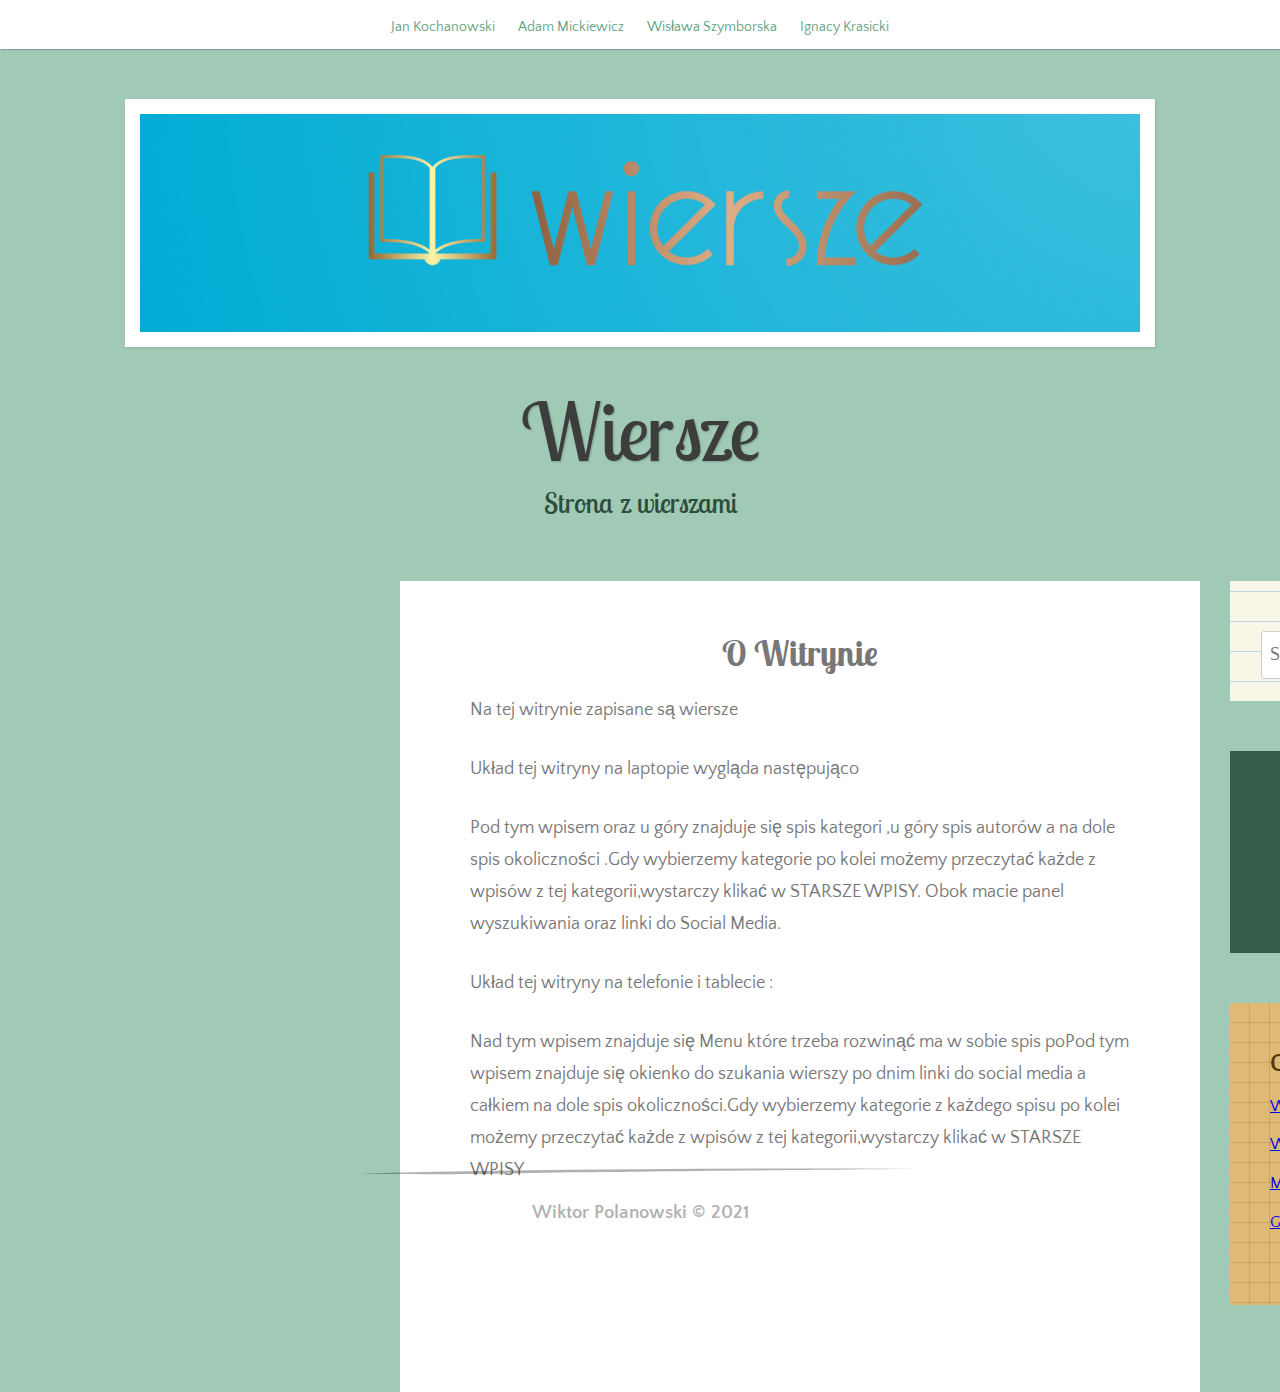
<file: index.html>
<!DOCTYPE html>
<html>

<head>
    <meta http-equiv="content-language" content="pl" />
    <meta http-equiv="Content-Type" content="text/html; charset=UTF-8" />
    <meta name="robots" content="index, follow" />
    <meta name="author" content="Wiktor Polanowski" />
    <meta name="description" content="Wiersze" />
    <meta name="title" content="Strona z wierszami" />
    <link href="styles.css" rel="stylesheet" type="text/css" />
    <link rel="preconnect" href="https://fonts.gstatic.com">
    <link href="https://fonts.googleapis.com/css2?family=Lobster+Two&display=swap" rel="stylesheet">
    <link rel="preconnect" href="https://fonts.gstatic.com">
    <link href="https://fonts.googleapis.com/css2?family=Quattrocento+Sans&display=swap" rel="stylesheet">
</head>

<body>
    <div id="kontener">
        <div id=menugorne>
            <ul>
                <li><a href="jan-kochanowski.html">Jan Kochanowski</a></li>
                <li><a href="adam-mickiewicz.html">Adam Mickiewicz</a></li>
                <li><a href="wislawa-szymborska.html">Wisława Szymborska</a></li>
                <li><a href="ignacy-krasicki.html">Ignacy Krasicki</a></li>
            </ul>
        </div>
        <div id="obramowanie">
            <a href="index.html"><div id="logo">
                <img src="logo.png">
            </a>
        </div>
        </div>
        <p id="site-title">
            <a href="index.html">Wiersze</a>
        </p>
        <p id="site-description">Strona z wierszami</p>
        <div id="wrap">
            <div id="content">
                <header id="entry-header">
                    <h1 id="entry-title">O Witrynie</h1>
                </header>
                <div id="entry-content">
                    <p>Na tej witrynie zapisane są wiersze</p>

                    <p>Układ tej witryny na laptopie wygląda następująco</p>

                    <p>Pod tym wpisem oraz u góry znajduje się spis kategori ,u góry spis autorów a na dole spis
                        okoliczności .Gdy wybierzemy kategorie po kolei możemy przeczytać każde z wpisów z tej
                        kategorii,wystarczy klikać w STARSZE WPISY. Obok macie panel wyszukiwania oraz linki do Social
                        Media.</p>

                    <p>Układ tej witryny na telefonie i tablecie :</p>

                    <p>Nad tym wpisem znajduje się Menu które trzeba rozwinąć ma w sobie spis poPod tym wpisem znajduje
                        się okienko do szukania wierszy po dnim linki do social media a całkiem na dole spis
                        okoliczności.Gdy wybierzemy kategorie z każdego spisu po kolei możemy przeczytać każde z wpisów
                        z tej kategorii,wystarczy klikać w STARSZE WPISY</p>
                </div>

            </div>
            <div id="boczne">
                <div id="boczne-szukaj">
                    <form id="search-form" role="search" method="get">
                        <input id="search-field" type="input" placeholder="Szukaj ..." value="">
                    </form>
                </div>
                <div id="boczne-social">
                    <section id="widget-social-icons">
                        <h2 class="widget-title">Social Media</h2>
                        <a href="instagram.com"><img src="instagram.jpg" width="50px" heigth="50px"></a>
                        <a href="facebook.com"><img src="facebook.jpg" width="50px" height="50px"></a>
                    </section>
                </div>
                <div id="okolicznosciowe">
                    <div id="okolicznosciowe-header">

                        <h2>Okolicznościowe</h2>

                        <div id="okolicznosciowe-content">
                            <ul>
                                <li><a href="#">Walentynki</a></li>
                                <li><a href="#">Wielkanoc</a></li>
                                <li><a href="#">Maj</a></li>
                                <li><a href="#">Grudzień</a></li>
                            </ul>
                        </div>
                    </div>

                </div>

            </div>
        </div>
        <footer id="colophon" class="site-footer" role="contentinfo">
            <div class="wrap">
                <div class="site-info">
                    <svg class="line" version="1.1" xmlns="http://www.w3.org/2000/svg"
                        xmlns:xlink="http://www.w3.org/1999/xlink" x="0px" y="0px" width="559.5px" height="10.6px"
                        viewBox="0 0 1509.5 15.6" style="enable-background:new 0 0 1509.5 15.6;" xml:space="preserve"
                        aria-hidden="true">
                        <path class="line0"
                            d="M746,8.7c1.2,0,2.5,0,3.7,0c13.9-0.1,27.8-0.3,41.7-0.4S819.1,8,833,7.8c13.9-0.1,27.8-0.3,41.7-0.4s27.8-0.3,41.7-0.4s27.8-0.3,41.7-0.4c13.9-0.1,27.8-0.3,41.7-0.4c13.9-0.1,27.8-0.3,41.7-0.4c13.9-0.1,27.8-0.3,41.7-0.4c13.9-0.1,27.8-0.3,41.7-0.4c13.9-0.1,27.8-0.3,41.7-0.4c13.9-0.1,27.8-0.3,41.7-0.4c13.9-0.1,27.8-0.3,41.7-0.4c13.9-0.1,27.8-0.3,41.7-0.4c13.9-0.1,27.8-0.3,41.7-0.4c13.9-0.1,27.8-0.3,41.7-0.4c13.9-0.1,27.8-0.3,41.7-0.4c13.9-0.1,27.8-0.3,41.7-0.4c13.9-0.1,27.8-0.3,41.7-0.4c3.3,0,6.7-0.1,10-0.1c-503-3.3-1006,0.7-1508.9,12.2c13.9,0.3,27.7,0.6,41.6,0.8c13.9,0.2,27.7,0.5,41.6,0.6s27.8,0.3,41.6,0.5c13.9,0.1,27.8,0.2,41.6,0.3c13.9,0.1,27.8,0.1,41.6,0.1c13.9,0,27.8,0,41.6-0.1c13.9-0.1,27.8-0.1,41.6-0.3c13.9-0.1,27.8-0.3,41.6-0.4c13.9-0.2,27.7-0.4,41.6-0.6c13.9-0.2,27.7-0.5,41.6-0.8s27.7-0.6,41.6-1c13.9-0.4,27.7-0.8,41.6-1.2c13.7-0.4,27.5-0.3,41.3-0.4c13.9-0.1,27.8-0.3,41.7-0.4s27.8-0.3,41.7-0.4s27.8-0.3,41.7-0.4c13.9-0.1,27.8-0.3,41.7-0.4C720.7,8.9,733.3,8.8,746,8.7z">
                        </path>
                    </svg>
                    <h3>Wiktor Polanowski &copy; 2021</h3>
                </div>
            </div>
    </div>
    </footer>
</div>

</body>

</html>
</file>
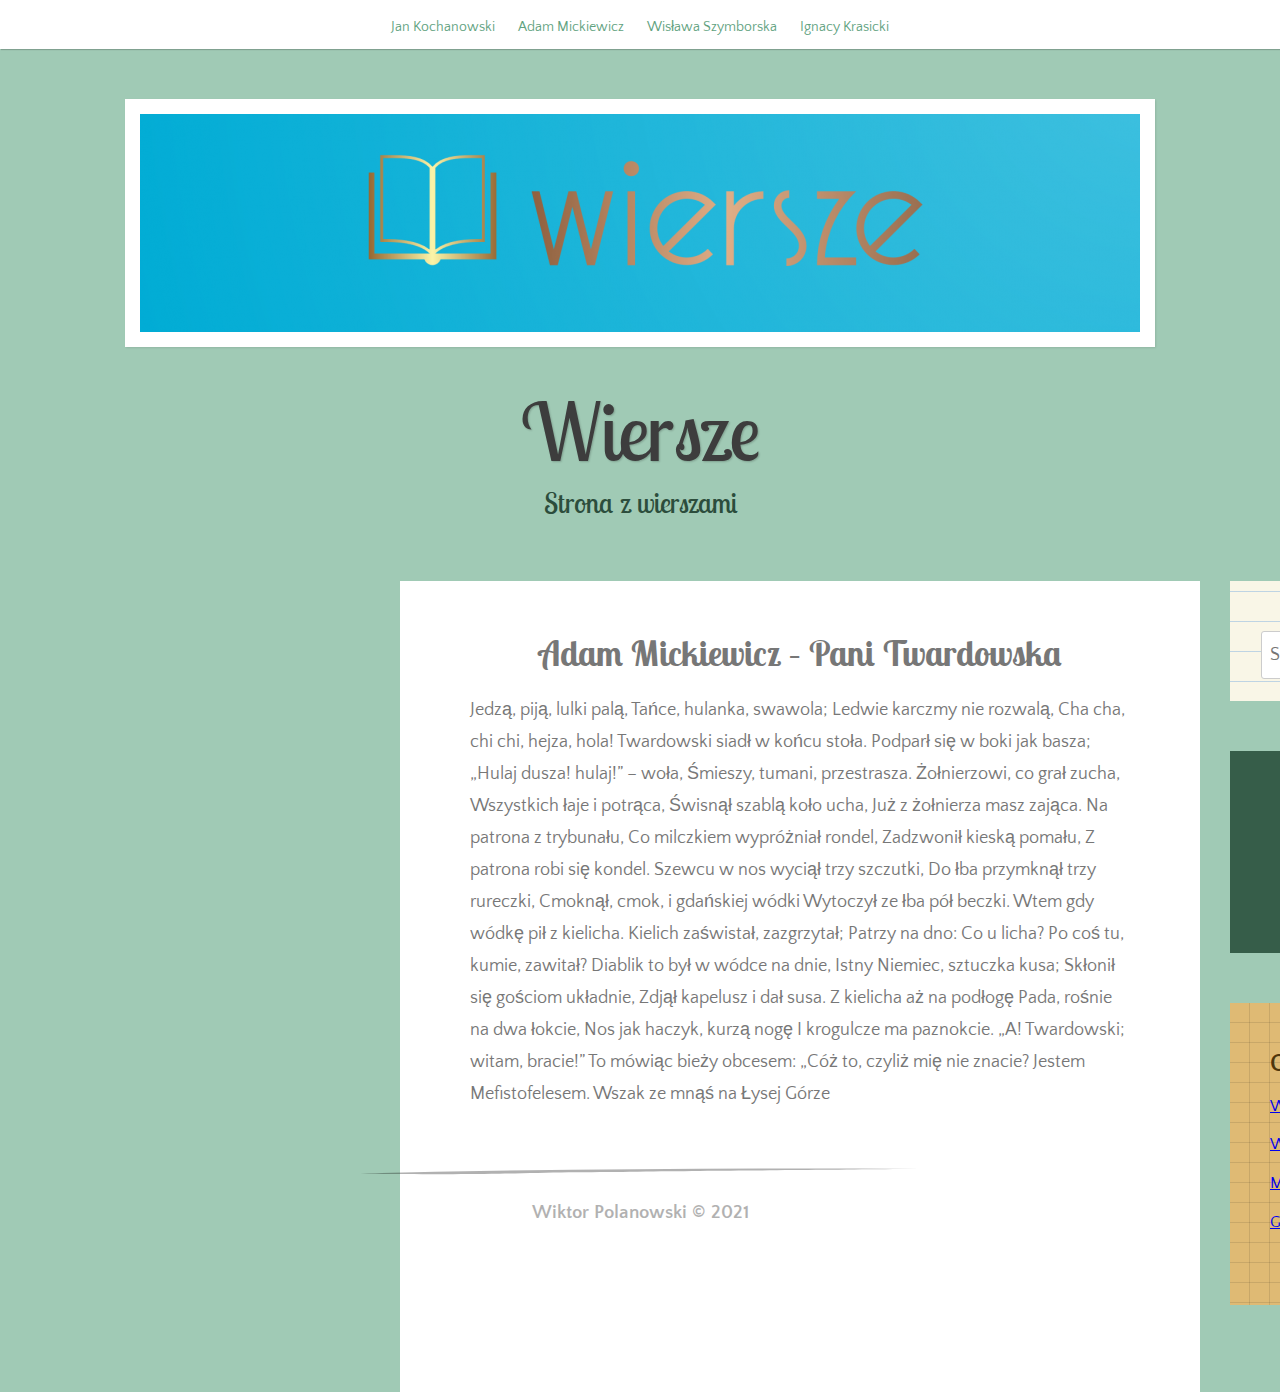
<file: adam-mickiewicz.html>
<!DOCTYPE html>
<html>

<head>
    <meta http-equiv="content-language" content="pl" />
    <meta http-equiv="Content-Type" content="text/html; charset=UTF-8" />
    <meta name="robots" content="index, follow" />
    <meta name="author" content="Wiktor Polanowski" />
    <meta name="description" content="Wiersze" />
    <meta name="title" content="Strona z wierszami" />
    <link href="styles.css" rel="stylesheet" type="text/css" />
    <link rel="preconnect" href="https://fonts.gstatic.com">
    <link href="https://fonts.googleapis.com/css2?family=Lobster+Two&display=swap" rel="stylesheet">
    <link rel="preconnect" href="https://fonts.gstatic.com">
    <link href="https://fonts.googleapis.com/css2?family=Quattrocento+Sans&display=swap" rel="stylesheet">
</head>

<body>
    <div id="kontener">
        <div id=menugorne>
            <ul>
                <li><a href="jan-kochanowski.html">Jan Kochanowski</a></li>
                <li><a href="adam-mickiewicz.html">Adam Mickiewicz</a></li>
                <li><a href="wislawa-szymborska.html">Wisława Szymborska</a></li>
                <li><a href="ignacy-krasicki.html">Ignacy Krasicki</a></li>
            </ul>
        </div>
        <div id="obramowanie">
            <a href="index.html"><div id="logo">
                <img src="logo.png">
            </a>
        </div>
        </div>
        <p id="site-title">
            <a href="index.html">Wiersze</a>
        </p>
        <p id="site-description">Strona z wierszami</p>
        <div id="wrap">
            <div id="content">
                <header id="entry-header">
                    <h1 id="entry-title">Adam Mickiewicz – Pani Twardowska</h1>
                </header>
                <div id="entry-content">
                    Jedzą, piją, lulki palą,

Tańce, hulanka, swawola;

Ledwie karczmy nie rozwalą,

Cha cha, chi chi, hejza, hola!

Twardowski siadł w końcu stoła.

Podparł się w boki jak basza;

„Hulaj dusza! hulaj!” – woła,

Śmieszy, tumani, przestrasza.

Żołnierzowi, co grał zucha,

Wszystkich łaje i potrąca,

Świsnął szablą koło ucha,

Już z żołnierza masz zająca.

Na patrona z trybunału,

Co milczkiem wypróżniał rondel,

Zadzwonił kieską pomału,

Z patrona robi się kondel.

Szewcu w nos wyciął trzy szczutki,

Do łba przymknął trzy rureczki,

Cmoknął, cmok, i gdańskiej wódki

Wytoczył ze łba pół beczki.

Wtem gdy wódkę pił z kielicha.

Kielich zaświstał, zazgrzytał;

Patrzy na dno: Co u licha?

Po coś tu, kumie, zawitał?

Diablik to był w wódce na dnie,

Istny Niemiec, sztuczka kusa;

Skłonił się gościom układnie,

Zdjął kapelusz i dał susa.

Z kielicha aż na podłogę

Pada, rośnie na dwa łokcie,

Nos jak haczyk, kurzą nogę

I krogulcze ma paznokcie.

„A! Twardowski; witam, bracie!”

To mówiąc bieży obcesem:

„Cóż to, czyliż mię nie znacie?

Jestem Mefistofelesem.

Wszak ze mnąś na Łysej Górze

                    </div>

            </div>
            <div id="boczne">
                <div id="boczne-szukaj">
                    <form id="search-form" role="search" method="get">
                        <input id="search-field" type="input" placeholder="Szukaj ..." value="">
                    </form>
                </div>
                <div id="boczne-social">
                    <section id="widget-social-icons">
                        <h2 class="widget-title">Social Media</h2>
                    </section>
                </div>
                <div id="okolicznosciowe">
                    <div id="okolicznosciowe-header">

                        <h2>Okolicznościowe</h2>

                        <div id="okolicznosciowe-content">
                            <ul>
                                <li><a href="#">Walentynki</a></li>
                                <li><a href="#">Wielkanoc</a></li>
                                <li><a href="#">Maj</a></li>
                                <li><a href="#">Grudzień</a></li>
                            </ul>
                        </div>
                    </div>

                </div>

            </div>
        </div>
        <footer id="colophon" class="site-footer" role="contentinfo">
            <div class="wrap">
                <div class="site-info">
                    <svg class="line" version="1.1" xmlns="http://www.w3.org/2000/svg"
                        xmlns:xlink="http://www.w3.org/1999/xlink" x="0px" y="0px" width="559.5px" height="10.6px"
                        viewBox="0 0 1509.5 15.6" style="enable-background:new 0 0 1509.5 15.6;" xml:space="preserve"
                        aria-hidden="true">
                        <path class="line0"
                            d="M746,8.7c1.2,0,2.5,0,3.7,0c13.9-0.1,27.8-0.3,41.7-0.4S819.1,8,833,7.8c13.9-0.1,27.8-0.3,41.7-0.4s27.8-0.3,41.7-0.4s27.8-0.3,41.7-0.4c13.9-0.1,27.8-0.3,41.7-0.4c13.9-0.1,27.8-0.3,41.7-0.4c13.9-0.1,27.8-0.3,41.7-0.4c13.9-0.1,27.8-0.3,41.7-0.4c13.9-0.1,27.8-0.3,41.7-0.4c13.9-0.1,27.8-0.3,41.7-0.4c13.9-0.1,27.8-0.3,41.7-0.4c13.9-0.1,27.8-0.3,41.7-0.4c13.9-0.1,27.8-0.3,41.7-0.4c13.9-0.1,27.8-0.3,41.7-0.4c13.9-0.1,27.8-0.3,41.7-0.4c13.9-0.1,27.8-0.3,41.7-0.4c13.9-0.1,27.8-0.3,41.7-0.4c3.3,0,6.7-0.1,10-0.1c-503-3.3-1006,0.7-1508.9,12.2c13.9,0.3,27.7,0.6,41.6,0.8c13.9,0.2,27.7,0.5,41.6,0.6s27.8,0.3,41.6,0.5c13.9,0.1,27.8,0.2,41.6,0.3c13.9,0.1,27.8,0.1,41.6,0.1c13.9,0,27.8,0,41.6-0.1c13.9-0.1,27.8-0.1,41.6-0.3c13.9-0.1,27.8-0.3,41.6-0.4c13.9-0.2,27.7-0.4,41.6-0.6c13.9-0.2,27.7-0.5,41.6-0.8s27.7-0.6,41.6-1c13.9-0.4,27.7-0.8,41.6-1.2c13.7-0.4,27.5-0.3,41.3-0.4c13.9-0.1,27.8-0.3,41.7-0.4s27.8-0.3,41.7-0.4s27.8-0.3,41.7-0.4c13.9-0.1,27.8-0.3,41.7-0.4C720.7,8.9,733.3,8.8,746,8.7z">
                        </path>
                    </svg>
                    <h3>Wiktor Polanowski &copy; 2021</h3>
                </div>
            </div>
    </div>
    </footer>
    </div>

</body>

</html>
</file>
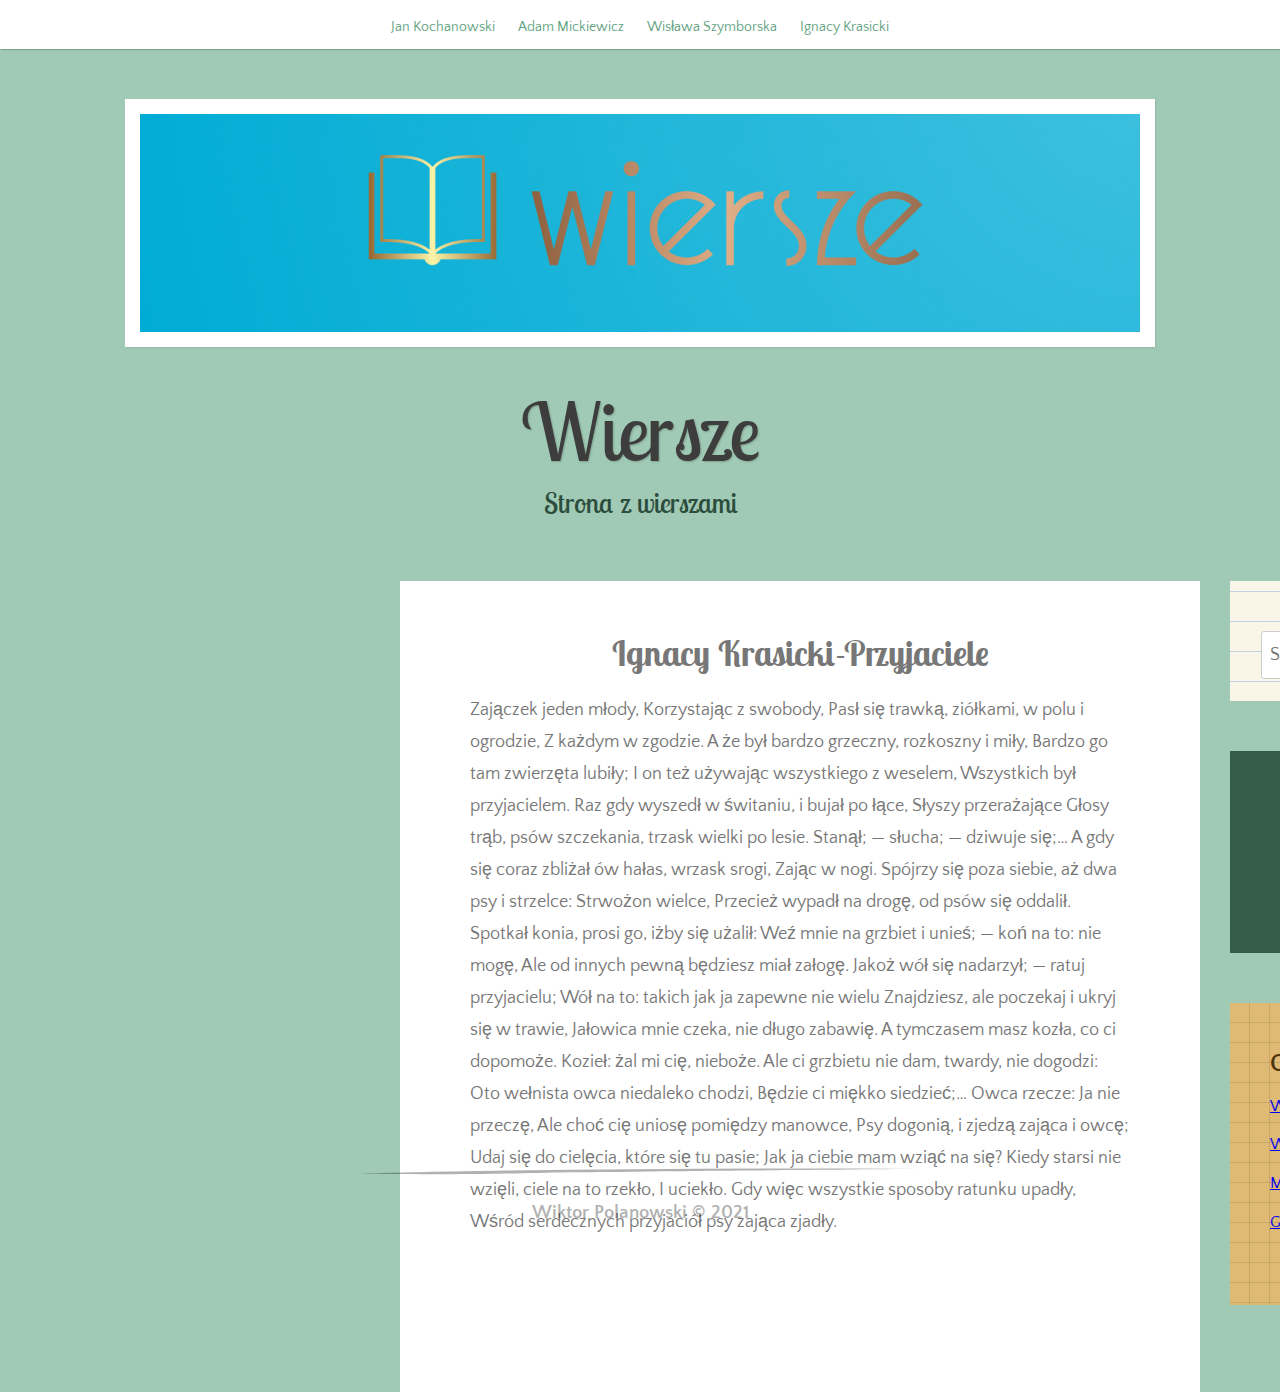
<file: ignacy-krasicki.html>
<!DOCTYPE html>
<html>

<head>
    <meta http-equiv="content-language" content="pl" />
    <meta http-equiv="Content-Type" content="text/html; charset=UTF-8" />
    <meta name="robots" content="index, follow" />
    <meta name="author" content="Wiktor Polanowski" />
    <meta name="description" content="Wiersze" />
    <meta name="title" content="Strona z wierszami" />
    <link href="styles.css" rel="stylesheet" type="text/css" />
    <link rel="preconnect" href="https://fonts.gstatic.com">
    <link href="https://fonts.googleapis.com/css2?family=Lobster+Two&display=swap" rel="stylesheet">
    <link rel="preconnect" href="https://fonts.gstatic.com">
    <link href="https://fonts.googleapis.com/css2?family=Quattrocento+Sans&display=swap" rel="stylesheet">
</head>

<body>
    <div id="kontener">
        <div id=menugorne>
            <ul>
                <li><a href="jan-kochanowski.html">Jan Kochanowski</a></li>
                <li><a href="adam-mickiewicz.html">Adam Mickiewicz</a></li>
                <li><a href="wislawa-szymborska.html">Wisława Szymborska</a></li>
                <li><a href="ignacy-krasicki.html">Ignacy Krasicki</a></li>
            </ul>
        </div>
        <div id="obramowanie">
            <a href="index.html"><div id="logo">
                <img src="logo.png">
            </a>
        </div>
        </div>
        <p id="site-title">
            <a href="index.html">Wiersze</a>
        </p>
        <p id="site-description">Strona z wierszami</p>
        <div id="wrap">
            <div id="content">
                <header id="entry-header">
                    <h1 id="entry-title">Ignacy Krasicki-Przyjaciele</h1>
                </header>
                <div id="entry-content">
                    Zajączek jeden młody,
                    Korzystając z swobody,
                    Pasł się trawką, ziółkami, w polu i ogrodzie,
                    Z każdym w zgodzie.
                    A że był bardzo grzeczny, rozkoszny i miły,
                    Bardzo go tam zwierzęta lubiły;
                    I on też używając wszystkiego z weselem,
                    Wszystkich był przyjacielem.
                    Raz gdy wyszedł w świtaniu, i bujał po łące,
                    Słyszy przerażające
                    Głosy trąb, psów szczekania, trzask wielki po lesie.
                    Stanął; — słucha; — dziwuje się;…
                    A gdy się coraz zbliżał ów hałas, wrzask srogi,
                    Zając w nogi.
                    Spójrzy się poza siebie, aż dwa psy i strzelce:
                    Strwożon wielce,
                    Przecież wypadł na drogę, od psów się oddalił.
                    Spotkał konia, prosi go, iżby się użalił:
                    Weź mnie na grzbiet i unieś; — koń na to: nie mogę,
                    Ale od innych pewną będziesz miał załogę.
                    Jakoż wół się nadarzył; — ratuj przyjacielu;
                    Wół na to: takich jak ja zapewne nie wielu
                    Znajdziesz, ale poczekaj i ukryj się w trawie,
                    Jałowica mnie czeka, nie długo zabawię.
                    A tymczasem masz kozła, co ci dopomoże.
                    Kozieł: żal mi cię, nieboże.
                    Ale ci grzbietu nie dam, twardy, nie dogodzi:
                    Oto wełnista owca niedaleko chodzi,
                    Będzie ci miękko siedzieć;… Owca rzecze:
                    Ja nie przeczę,
                    Ale choć cię uniosę pomiędzy manowce,
                    Psy dogonią, i zjedzą zająca i owcę;
                    Udaj się do cielęcia, które się tu pasie;
                    Jak ja ciebie mam wziąć na się?
                    Kiedy starsi nie wzięli, ciele na to rzekło,
                    I uciekło.
                    Gdy więc wszystkie sposoby ratunku upadły,
                    Wśród serdecznych przyjaciół psy zająca zjadły.
                </div>

            </div>
            <div id="boczne">
                <div id="boczne-szukaj">
                    <form id="search-form" role="search" method="get">
                        <input id="search-field" type="input" placeholder="Szukaj ..." value="">
                    </form>
                </div>
                <div id="boczne-social">
                    <section id="widget-social-icons">
                        <h2 class="widget-title">Social Media</h2>
                    </section>
                </div>
                <div id="okolicznosciowe">
                    <div id="okolicznosciowe-header">

                        <h2>Okolicznościowe</h2>

                        <div id="okolicznosciowe-content">
                            <ul>
                                <li><a href="#">Walentynki</a></li>
                                <li><a href="#">Wielkanoc</a></li>
                                <li><a href="#">Maj</a></li>
                                <li><a href="#">Grudzień</a></li>
                            </ul>
                        </div>
                    </div>

                </div>

            </div>
        </div>
        <footer id="colophon" class="site-footer" role="contentinfo">
            <div class="wrap">
                <div class="site-info">
                    <svg class="line" version="1.1" xmlns="http://www.w3.org/2000/svg"
                        xmlns:xlink="http://www.w3.org/1999/xlink" x="0px" y="0px" width="559.5px" height="10.6px"
                        viewBox="0 0 1509.5 15.6" style="enable-background:new 0 0 1509.5 15.6;" xml:space="preserve"
                        aria-hidden="true">
                        <path class="line0"
                            d="M746,8.7c1.2,0,2.5,0,3.7,0c13.9-0.1,27.8-0.3,41.7-0.4S819.1,8,833,7.8c13.9-0.1,27.8-0.3,41.7-0.4s27.8-0.3,41.7-0.4s27.8-0.3,41.7-0.4c13.9-0.1,27.8-0.3,41.7-0.4c13.9-0.1,27.8-0.3,41.7-0.4c13.9-0.1,27.8-0.3,41.7-0.4c13.9-0.1,27.8-0.3,41.7-0.4c13.9-0.1,27.8-0.3,41.7-0.4c13.9-0.1,27.8-0.3,41.7-0.4c13.9-0.1,27.8-0.3,41.7-0.4c13.9-0.1,27.8-0.3,41.7-0.4c13.9-0.1,27.8-0.3,41.7-0.4c13.9-0.1,27.8-0.3,41.7-0.4c13.9-0.1,27.8-0.3,41.7-0.4c13.9-0.1,27.8-0.3,41.7-0.4c13.9-0.1,27.8-0.3,41.7-0.4c3.3,0,6.7-0.1,10-0.1c-503-3.3-1006,0.7-1508.9,12.2c13.9,0.3,27.7,0.6,41.6,0.8c13.9,0.2,27.7,0.5,41.6,0.6s27.8,0.3,41.6,0.5c13.9,0.1,27.8,0.2,41.6,0.3c13.9,0.1,27.8,0.1,41.6,0.1c13.9,0,27.8,0,41.6-0.1c13.9-0.1,27.8-0.1,41.6-0.3c13.9-0.1,27.8-0.3,41.6-0.4c13.9-0.2,27.7-0.4,41.6-0.6c13.9-0.2,27.7-0.5,41.6-0.8s27.7-0.6,41.6-1c13.9-0.4,27.7-0.8,41.6-1.2c13.7-0.4,27.5-0.3,41.3-0.4c13.9-0.1,27.8-0.3,41.7-0.4s27.8-0.3,41.7-0.4s27.8-0.3,41.7-0.4c13.9-0.1,27.8-0.3,41.7-0.4C720.7,8.9,733.3,8.8,746,8.7z">
                        </path>
                    </svg>
                    <h3>Wiktor Polanowski &copy; 2021</h3>
                </div>
            </div>
    </div>
    </footer>
    </div>

</body>

</html>
</file>
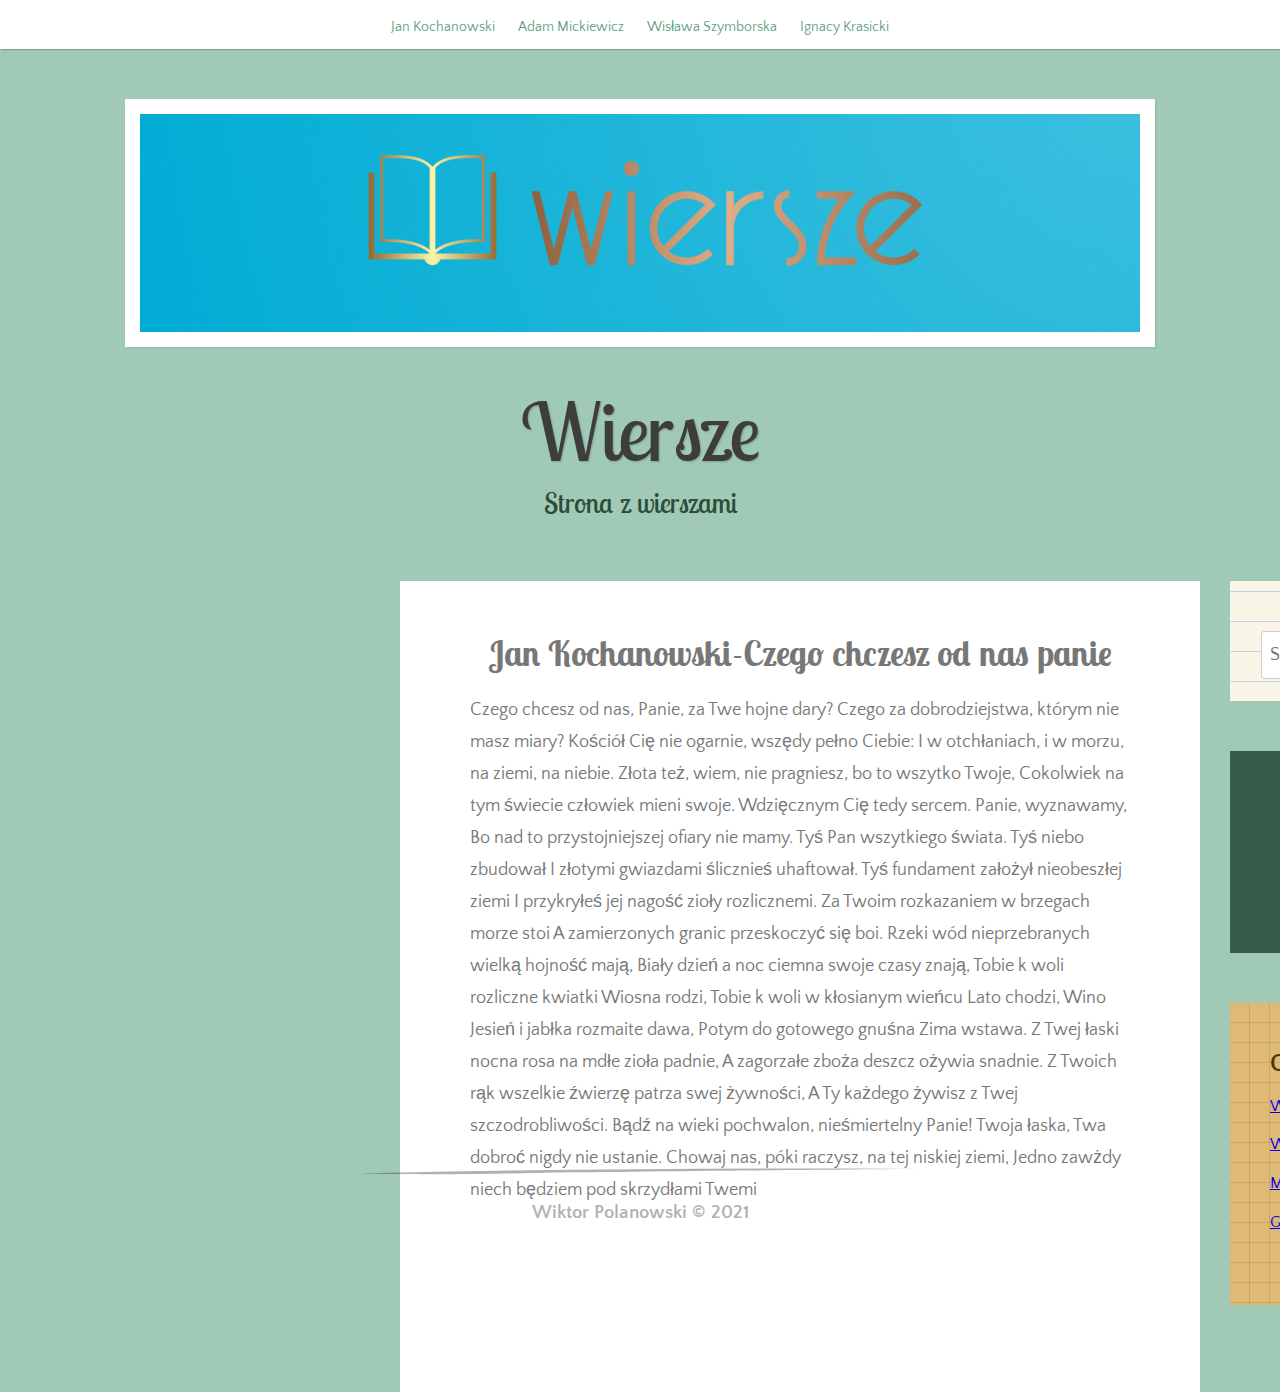
<file: jan-kochanowski.html>
<!DOCTYPE html>
<html>

<head>
    <meta http-equiv="content-language" content="pl" />
    <meta http-equiv="Content-Type" content="text/html; charset=UTF-8" />
    <meta name="robots" content="index, follow" />
    <meta name="author" content="Wiktor Polanowski" />
    <meta name="description" content="Wiersze" />
    <meta name="title" content="Strona z wierszami" />
    <link href="styles.css" rel="stylesheet" type="text/css" />
    <link rel="preconnect" href="https://fonts.gstatic.com">
    <link href="https://fonts.googleapis.com/css2?family=Lobster+Two&display=swap" rel="stylesheet">
    <link rel="preconnect" href="https://fonts.gstatic.com">
    <link href="https://fonts.googleapis.com/css2?family=Quattrocento+Sans&display=swap" rel="stylesheet">
</head>

<body>
    <div id="kontener">
        <div id=menugorne>
            <ul>
                <li><a href="jan-kochanowski.html">Jan Kochanowski</a></li>
                <li><a href="adam-mickiewicz.html">Adam Mickiewicz</a></li>
                <li><a href="wislawa-szymborska.html">Wisława Szymborska</a></li>
                <li><a href="ignacy-krasicki.html">Ignacy Krasicki</a></li>
            </ul>
        </div>
        <div id="obramowanie">
            <a href="index.html"><div id="logo">
                <img src="logo.png">
            </a>
        </div>
        </div>
        <p id="site-title">
            <a href="index.html">Wiersze</a>
        </p>
        <p id="site-description">Strona z wierszami</p>
        <div id="wrap">
            <div id="content">
                <header id="entry-header">
                    <h1 id="entry-title">Jan Kochanowski-Czego chczesz od nas panie</h1>
                </header>
                <div id="entry-content">
                    Czego chcesz od nas, Panie, za Twe hojne dary?
                        Czego za dobrodziejstwa, którym nie masz miary?
                    Kościół Cię nie ogarnie, wszędy pełno Ciebie:
                    I w otchłaniach, i w morzu, na ziemi, na niebie.
                    Złota też, wiem, nie pragniesz, bo to wszytko Twoje,
                        Cokolwiek na tym świecie człowiek mieni swoje.
                    Wdzięcznym Cię tedy sercem. Panie, wyznawamy,
                        Bo nad to przystojniejszej ofiary nie mamy.
                    Tyś Pan wszytkiego świata. Tyś niebo zbudował
                        I złotymi gwiazdami ślicznieś uhaftował.
                    Tyś fundament założył nieobeszłej ziemi
                        I przykryłeś jej nagość zioły rozlicznemi.
                    Za Twoim rozkazaniem w brzegach morze stoi
                        A zamierzonych granic przeskoczyć się boi.
                    Rzeki wód nieprzebranych wielką hojność mają,
                        Biały dzień a noc ciemna swoje czasy znają,
                    Tobie k woli rozliczne kwiatki Wiosna rodzi,
                        Tobie k woli w kłosianym wieńcu Lato chodzi,
                    Wino Jesień i jabłka rozmaite dawa,
                        Potym do gotowego gnuśna Zima wstawa.
                    Z Twej łaski nocna rosa na mdłe zioła padnie,
                        A zagorzałe zboża deszcz ożywia snadnie.
                    Z Twoich rąk wszelkie źwierzę patrza swej żywności,
                        A Ty każdego żywisz z Twej szczodrobliwości.
                    Bądź na wieki pochwalon, nieśmiertelny Panie!
                        Twoja łaska, Twa dobroć nigdy nie ustanie.
                    Chowaj nas, póki raczysz, na tej niskiej ziemi,
                        Jedno zawżdy niech będziem pod skrzydłami Twemi
                    </div>

            </div>
            <div id="boczne">
                <div id="boczne-szukaj">
                    <form id="search-form" role="search" method="get">
                        <input id="search-field" type="input" placeholder="Szukaj ..." value="">
                    </form>
                </div>
                <div id="boczne-social">
                    <section id="widget-social-icons">
                        <h2 class="widget-title">Social Media</h2>
                    </section>
                </div>
                <div id="okolicznosciowe">
                    <div id="okolicznosciowe-header">

                        <h2>Okolicznościowe</h2>

                        <div id="okolicznosciowe-content">
                            <ul>
                                <li><a href="#">Walentynki</a></li>
                                <li><a href="#">Wielkanoc</a></li>
                                <li><a href="#">Maj</a></li>
                                <li><a href="#">Grudzień</a></li>
                            </ul>
                        </div>
                    </div>

                </div>

            </div>
        </div>
        <footer id="colophon" class="site-footer" role="contentinfo">
            <div class="wrap">
                <div class="site-info">
                    <svg class="line" version="1.1" xmlns="http://www.w3.org/2000/svg"
                        xmlns:xlink="http://www.w3.org/1999/xlink" x="0px" y="0px" width="559.5px" height="10.6px"
                        viewBox="0 0 1509.5 15.6" style="enable-background:new 0 0 1509.5 15.6;" xml:space="preserve"
                        aria-hidden="true">
                        <path class="line0"
                            d="M746,8.7c1.2,0,2.5,0,3.7,0c13.9-0.1,27.8-0.3,41.7-0.4S819.1,8,833,7.8c13.9-0.1,27.8-0.3,41.7-0.4s27.8-0.3,41.7-0.4s27.8-0.3,41.7-0.4c13.9-0.1,27.8-0.3,41.7-0.4c13.9-0.1,27.8-0.3,41.7-0.4c13.9-0.1,27.8-0.3,41.7-0.4c13.9-0.1,27.8-0.3,41.7-0.4c13.9-0.1,27.8-0.3,41.7-0.4c13.9-0.1,27.8-0.3,41.7-0.4c13.9-0.1,27.8-0.3,41.7-0.4c13.9-0.1,27.8-0.3,41.7-0.4c13.9-0.1,27.8-0.3,41.7-0.4c13.9-0.1,27.8-0.3,41.7-0.4c13.9-0.1,27.8-0.3,41.7-0.4c13.9-0.1,27.8-0.3,41.7-0.4c13.9-0.1,27.8-0.3,41.7-0.4c3.3,0,6.7-0.1,10-0.1c-503-3.3-1006,0.7-1508.9,12.2c13.9,0.3,27.7,0.6,41.6,0.8c13.9,0.2,27.7,0.5,41.6,0.6s27.8,0.3,41.6,0.5c13.9,0.1,27.8,0.2,41.6,0.3c13.9,0.1,27.8,0.1,41.6,0.1c13.9,0,27.8,0,41.6-0.1c13.9-0.1,27.8-0.1,41.6-0.3c13.9-0.1,27.8-0.3,41.6-0.4c13.9-0.2,27.7-0.4,41.6-0.6c13.9-0.2,27.7-0.5,41.6-0.8s27.7-0.6,41.6-1c13.9-0.4,27.7-0.8,41.6-1.2c13.7-0.4,27.5-0.3,41.3-0.4c13.9-0.1,27.8-0.3,41.7-0.4s27.8-0.3,41.7-0.4s27.8-0.3,41.7-0.4c13.9-0.1,27.8-0.3,41.7-0.4C720.7,8.9,733.3,8.8,746,8.7z">
                        </path>
                    </svg>
                    <h3>Wiktor Polanowski &copy; 2021</h3>
                </div>
            </div>
    </div>
    </footer>
    </div>

</body>

</html>
</file>
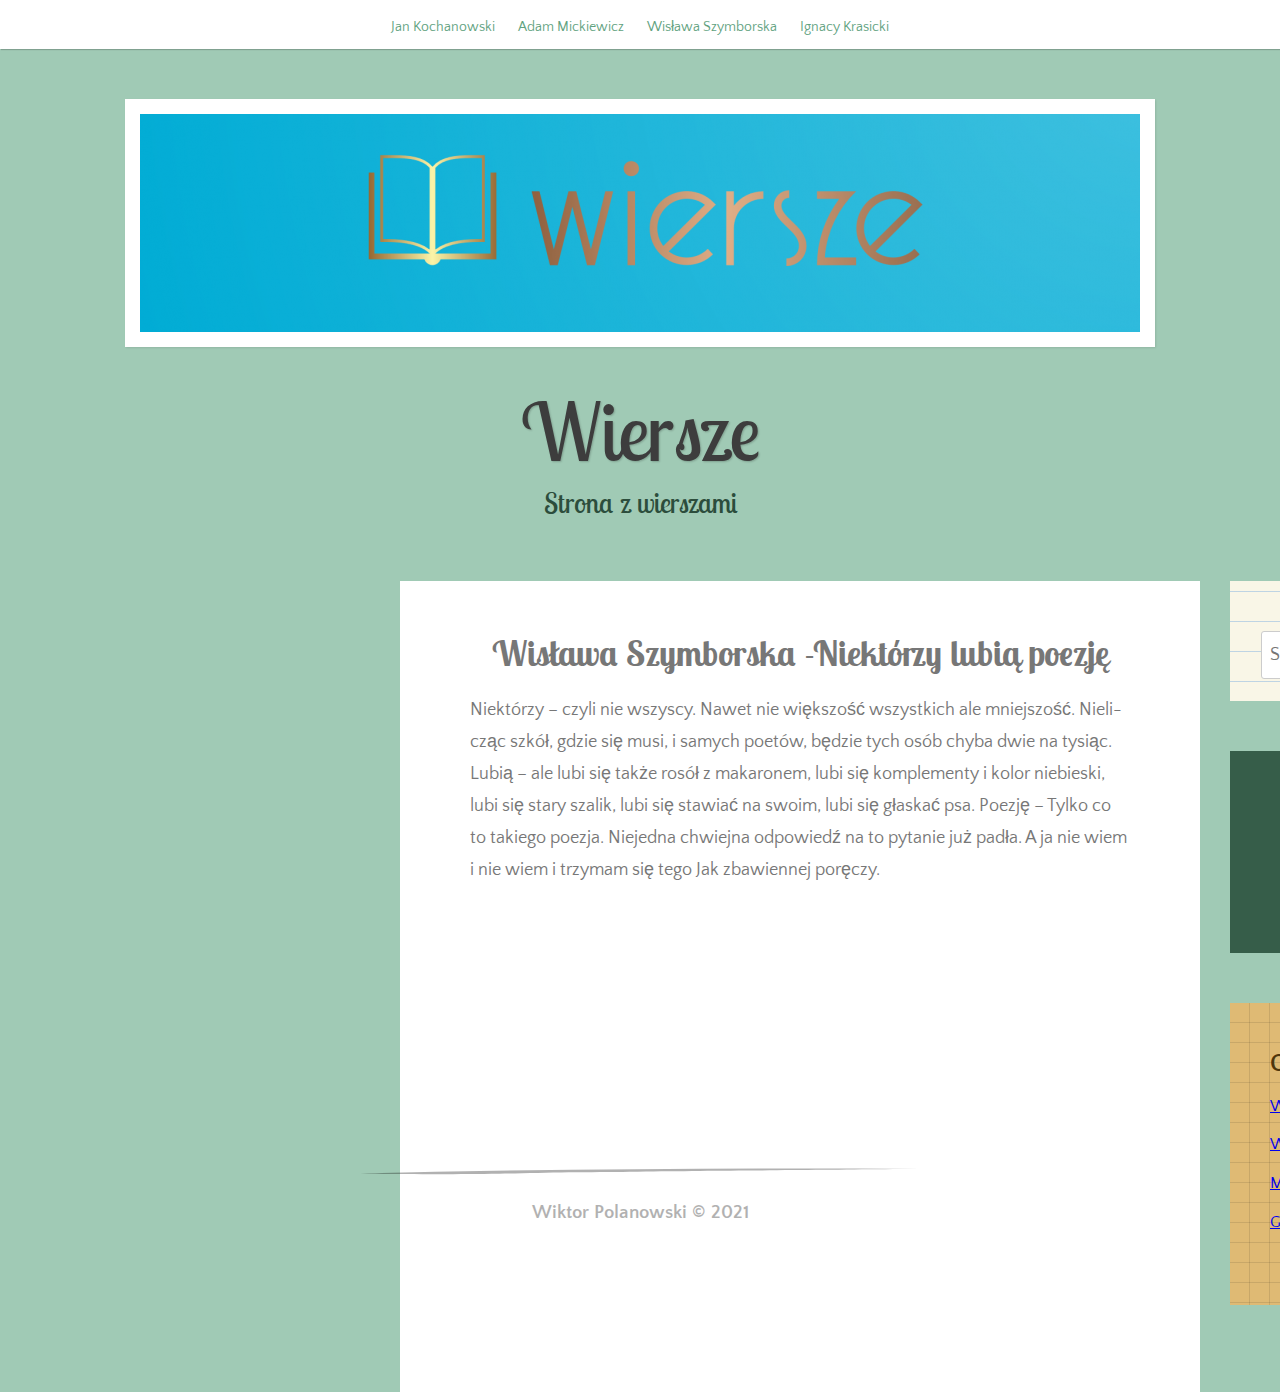
<file: wislawa-szymborska.html>
<!DOCTYPE html>
<html>

<head>
    <meta http-equiv="content-language" content="pl" />
    <meta http-equiv="Content-Type" content="text/html; charset=UTF-8" />
    <meta name="robots" content="index, follow" />
    <meta name="author" content="Wiktor Polanowski" />
    <meta name="description" content="Wiersze" />
    <meta name="title" content="Strona z wierszami" />
    <link href="styles.css" rel="stylesheet" type="text/css" />
    <link rel="preconnect" href="https://fonts.gstatic.com">
    <link href="https://fonts.googleapis.com/css2?family=Lobster+Two&display=swap" rel="stylesheet">
    <link rel="preconnect" href="https://fonts.gstatic.com">
    <link href="https://fonts.googleapis.com/css2?family=Quattrocento+Sans&display=swap" rel="stylesheet">
</head>

<body>
    <div id="kontener">
        <div id=menugorne>
            <ul>
                <li><a href="jan-kochanowski.html">Jan Kochanowski</a></li>
                <li><a href="adam-mickiewicz.html">Adam Mickiewicz</a></li>
                <li><a href="wislawa-szymborska.html">Wisława Szymborska</a></li>
                <li><a href="ignacy-krasicki.html">Ignacy Krasicki</a></li>
            </ul>
        </div>
        <div id="obramowanie">
            <a href="index.html"><div id="logo">
                <img src="logo.png">
            </a>
        </div>
        </div>
        <p id="site-title">
            <a href="index.html">Wiersze</a>
        </p>
        <p id="site-description">Strona z wierszami</p>
        <div id="wrap">
            <div id="content">
                <header id="entry-header">
                    <h1 id="entry-title">Wisława Szymborska -Niektórzy lubią poezję</h1>
                </header>
                <div id="entry-content">
                    Nie­któ­rzy – czy­li nie wszy­scy. Na­wet nie więk­szość wszyst­kich ale mniej­szość. 

                    Nieli­cząc szkół, gdzie się musi, 

                    i sa­mych po­etów,
                    bę­dzie tych osób chy­ba dwie na ty­siąc.

                    Lu­bią –
                    ale lubi się tak­że ro­sół z ma­ka­ro­nem,
                    lubi się kom­ple­men­ty i ko­lor nie­bie­ski,
                    lubi się sta­ry sza­lik,
                    lubi się sta­wiać na swo­im,
                    lubi się gła­skać psa.

                    Po­ezję –
                    Tyl­ko co to ta­kie­go po­ezja.
                    Nie­jed­na chwiej­na od­po­wiedź
                    na to py­ta­nie już pa­dła.
                    A ja nie wiem i nie wiem i trzy­mam się tego
                    Jak zba­wien­nej po­rę­czy.
                </div>

            </div>
            <div id="boczne">
                <div id="boczne-szukaj">
                    <form id="search-form" role="search" method="get">
                        <input id="search-field" type="input" placeholder="Szukaj ..." value="">
                    </form>
                </div>
                <div id="boczne-social">
                    <section id="widget-social-icons">
                        <h2 class="widget-title">Social Media</h2>
                    </section>
                </div>
                <div id="okolicznosciowe">
                    <div id="okolicznosciowe-header">

                        <h2>Okolicznościowe</h2>

                        <div id="okolicznosciowe-content">
                            <ul>
                                <li><a href="#">Walentynki</a></li>
                                <li><a href="#">Wielkanoc</a></li>
                                <li><a href="#">Maj</a></li>
                                <li><a href="#">Grudzień</a></li>
                            </ul>
                        </div>
                    </div>

                </div>

            </div>
        </div>
        <footer id="colophon" class="site-footer" role="contentinfo">
            <div class="wrap">
                <div class="site-info">
                    <svg class="line" version="1.1" xmlns="http://www.w3.org/2000/svg"
                        xmlns:xlink="http://www.w3.org/1999/xlink" x="0px" y="0px" width="559.5px" height="10.6px"
                        viewBox="0 0 1509.5 15.6" style="enable-background:new 0 0 1509.5 15.6;" xml:space="preserve"
                        aria-hidden="true">
                        <path class="line0"
                            d="M746,8.7c1.2,0,2.5,0,3.7,0c13.9-0.1,27.8-0.3,41.7-0.4S819.1,8,833,7.8c13.9-0.1,27.8-0.3,41.7-0.4s27.8-0.3,41.7-0.4s27.8-0.3,41.7-0.4c13.9-0.1,27.8-0.3,41.7-0.4c13.9-0.1,27.8-0.3,41.7-0.4c13.9-0.1,27.8-0.3,41.7-0.4c13.9-0.1,27.8-0.3,41.7-0.4c13.9-0.1,27.8-0.3,41.7-0.4c13.9-0.1,27.8-0.3,41.7-0.4c13.9-0.1,27.8-0.3,41.7-0.4c13.9-0.1,27.8-0.3,41.7-0.4c13.9-0.1,27.8-0.3,41.7-0.4c13.9-0.1,27.8-0.3,41.7-0.4c13.9-0.1,27.8-0.3,41.7-0.4c13.9-0.1,27.8-0.3,41.7-0.4c13.9-0.1,27.8-0.3,41.7-0.4c3.3,0,6.7-0.1,10-0.1c-503-3.3-1006,0.7-1508.9,12.2c13.9,0.3,27.7,0.6,41.6,0.8c13.9,0.2,27.7,0.5,41.6,0.6s27.8,0.3,41.6,0.5c13.9,0.1,27.8,0.2,41.6,0.3c13.9,0.1,27.8,0.1,41.6,0.1c13.9,0,27.8,0,41.6-0.1c13.9-0.1,27.8-0.1,41.6-0.3c13.9-0.1,27.8-0.3,41.6-0.4c13.9-0.2,27.7-0.4,41.6-0.6c13.9-0.2,27.7-0.5,41.6-0.8s27.7-0.6,41.6-1c13.9-0.4,27.7-0.8,41.6-1.2c13.7-0.4,27.5-0.3,41.3-0.4c13.9-0.1,27.8-0.3,41.7-0.4s27.8-0.3,41.7-0.4s27.8-0.3,41.7-0.4c13.9-0.1,27.8-0.3,41.7-0.4C720.7,8.9,733.3,8.8,746,8.7z">
                        </path>
                    </svg>
                    <h3>Wiktor Polanowski &copy; 2021</h3>
                </div>
            </div>
    </div>
    </footer>
    </div>

</body>

</html>
</file>
<file: styles.css>
*{
    padding: 0;
    margin: 0;
    
}
body{
    background-color:#a0cab5;
    background-attachment: fixed;
    width: 100%;
    height: 100%;
    line-height: 1.8;
    font-family: "Quattrocento Sans",sans-serif;
}

#kontener{
    margin: 0 auto;
    text-align: center;
    
}

#menugorne{
    width: 100%;
    height: 49px;
    background-color: white;
    box-shadow: 1px 1px 1px rgba(0,0,0,.2);
    clear: both;
    display: block;
    font-size: .875rem;
    margin-bottom: 50px;
    

}

#menugorne ul li{

display: inline-block;
padding: 10px;
}

#menugorne ul{

list-style: none;
margin: 0;
padding-top: 5px;
}

#menugorne ul li a{
    text-decoration: none;
    color: #61A280;
}

#logo{
    width: 1000px;
    height: 218px;
    
    margin: auto;
    
}
#obramowanie{
    background-color: #fff;
    box-shadow: 1px 1px 2px rgba(0,0,0,.1);
    display: inline-block;
    margin-bottom: 40px;
    padding: 15px;
    position: relative;
}

#site-title a{
    color: #3D3D3D;
    text-decoration: none;
}

#site-title{
    font-size: 80px;
    font-size: 5rem;
    font-weight: 400;
    line-height: 1.1;
    margin: 0 0 10px;
    text-shadow: 1px 1px 2px rgba(0,0,0,.2);
    font-family: "Lobster Two",sans-serif;
    font-style: normal;
}

#site-description{
  color:#2C4D3C;
  font-size: 1.75rem;
  line-height: 1.3;
  font-family: "Lobster Two",sans-serif;
  margin-bottom: 60px;
}

#content{
    width: 800px;
    height: 811px;
    background-color: white;
    margin-left: 400px;
    color: #777;
    

}

#entry-header{
    display: block;
}

#entry-title{

    font-size: 2.1875rem;
    line-height: 1.3;
    margin-bottom: .5em;
    word-wrap: break-word;
    font-family: "Lobster Two",sans-serif;

}

h1{
    clear: both;
    margin-top: 0;
    padding-top: 50px;
}

#entry-content{
    text-align: left;
    width: 660px;
    height: 648px;
    color: #777;
    font-size: 18px;
    line-height: 32px;
    padding: 0 70px;
    word-wrap: break-word;
    font-family: "Quattrocento Sans",sans-serif;
    text-justify:newspaper;
}
p{
    margin-bottom: 1.5em;
    margin-top: 0;
    padding-top: 0;
}

#boczne{
    width: 400px;
    height: 500px;
    margin-left: 1230px;

}

#boczne #boczne-szukaj{
    width: 360px;
    height: 120px;
    background-color: #f9f6e7;
    background-image: linear-gradient(rgba(54,133,221,.3) 1px,transparent 1px);
    background-size: 30px 30px;
    background-position: 100px 100px;

}

 #content, #boczne, #boczne-content, #wrap{
    position: absolute;
}

#search-form{
    display: block;
    min-height: 40px;
    width: 100%;
    padding-top: 50px;
    position: relative;
    
}

#search-field{
    width: 280px;
    height: 40px;
    padding: 3px 8px;
    font-family: "Quattrocento Sans",sans-serif;
    font-size: 1.125rem;
    color: #666;
    border: 1px solid #ccc;
    border-radius: 3px;
}

#boczne-social{
    margin-top: 50px;
    width: 360px;
    height: 202px;
    background-color: #365D49;
    color: #a0cab5;
    
}

#okolicznosciowe{
    margin-top: 50px;
    width: 360px;
    height: 302px;
    background-color: #dfba74;
    background-size: 20px 20px;
    background-position: -1px -1px;
    background-image: linear-gradient(rgba(0,0,0,0.1) 1px, transparent 1px), linear-gradient(90deg, rgba(0,0,0,0.1) 1px, transparent 1px);
    
}

#okolicznosciowe-header{
    padding: 40px;
    text-align: left;
    color: #4F360C;
}

#okolicznosciowe-content ul li{
    list-style: none;
    text-align: left;
    padding: 5px 0;
}


#colophon{
    padding-top: 45%;
    opacity: 0.3;
}
h3{
    padding-top: 10px;
    padding-bottom: 10px;
}
</file>
